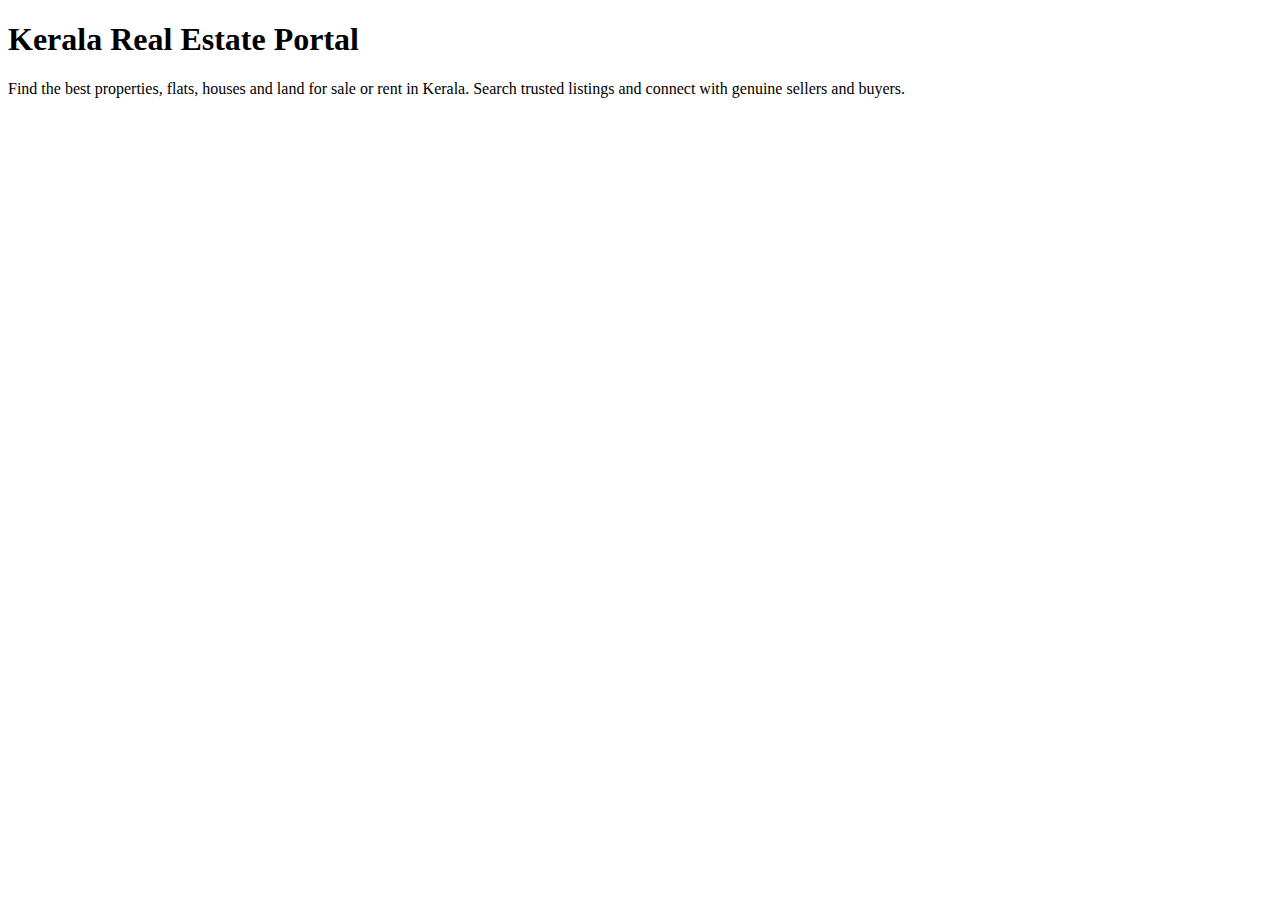
<file: public/index.html>
<!DOCTYPE html>
<html lang="en">
<head>
  <meta charset="UTF-8">
  <title>Real Estate World Kerala | Kerala Real Estate Portal</title>
  <meta name="description" content="Find properties, flats, houses and land for sale or rent in Kerala. Real Estate World Kerala is your trusted portal for property listings in Kerala.">
  <meta name="keywords" content="Kerala Real Estate, Properties, Flats, Houses, Land, Buy, Sell, Rent">
  <meta name="viewport" content="width=device-width, initial-scale=1">
  <link rel="canonical" href="https://realestateworldkerala.com/"/>
  <!-- Google Tag Manager -->
  <script>
    (function(w,d,s,l,i){w[l]=w[l]||[];w[l].push({'gtm.start':
    new Date().getTime(),event:'gtm.js'});var f=d.getElementsByTagName(s)[0],
    j=d.createElement(s),dl=l!='dataLayer'?'&l='+l:'';j.async=true;j.src=
    'https://www.googletagmanager.com/gtm.js?id=GTM-NNS9C68R'+dl;f.parentNode.insertBefore(j,f);
    })(window,document,'script','dataLayer','GTM-NNS9C68R');
  </script>
  <!-- End Google Tag Manager -->
</head>
<body>
  <!-- Google Tag Manager (noscript) -->
  <noscript><iframe src="https://www.googletagmanager.com/ns.html?id=GTM-NNS9C68R"
  height="0" width="0" style="display:none;visibility:hidden"></iframe></noscript>
  <!-- End Google Tag Manager (noscript) -->

  <h1>Kerala Real Estate Portal</h1>
  <p>Find the best properties, flats, houses and land for sale or rent in Kerala. Search trusted listings and connect with genuine sellers and buyers.</p>

  <!-- Your existing content here -->

</body>
</html>
</file>
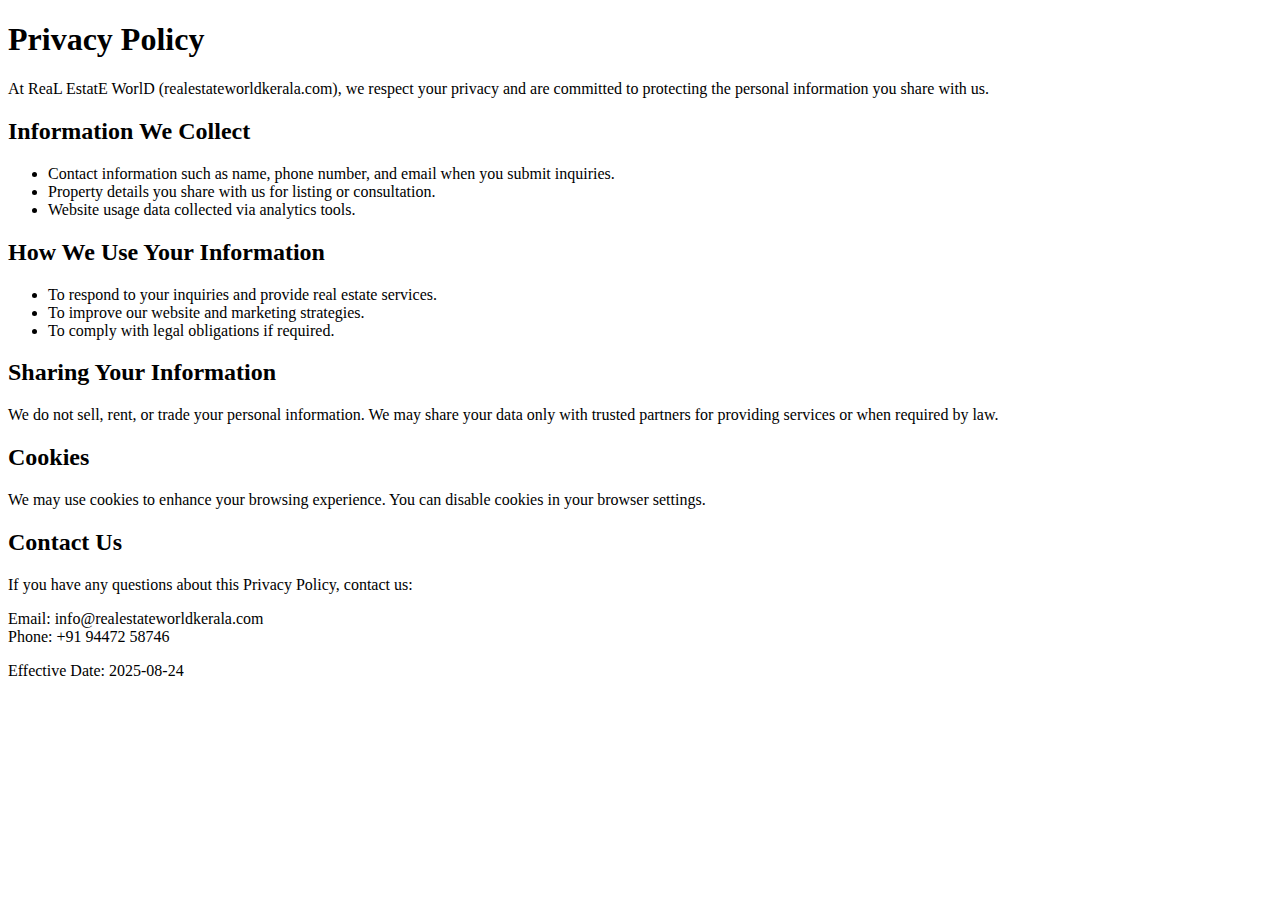
<file: privacy-policy.html>
<!DOCTYPE html>
<html lang="en">
<head>
  <meta charset="UTF-8">
  <meta name="viewport" content="width=device-width, initial-scale=1.0">
  <title>Privacy Policy | ReaL EstatE WorlD</title>
</head>
<body>
  <h1>Privacy Policy</h1>
  <p>At ReaL EstatE WorlD (realestateworldkerala.com), we respect your privacy and are committed to protecting the personal information you share with us.</p>

  <h2>Information We Collect</h2>
  <ul>
    <li>Contact information such as name, phone number, and email when you submit inquiries.</li>
    <li>Property details you share with us for listing or consultation.</li>
    <li>Website usage data collected via analytics tools.</li>
  </ul>

  <h2>How We Use Your Information</h2>
  <ul>
    <li>To respond to your inquiries and provide real estate services.</li>
    <li>To improve our website and marketing strategies.</li>
    <li>To comply with legal obligations if required.</li>
  </ul>

  <h2>Sharing Your Information</h2>
  <p>We do not sell, rent, or trade your personal information. We may share your data only with trusted partners for providing services or when required by law.</p>

  <h2>Cookies</h2>
  <p>We may use cookies to enhance your browsing experience. You can disable cookies in your browser settings.</p>

  <h2>Contact Us</h2>
  <p>If you have any questions about this Privacy Policy, contact us:</p>
  <p>Email: info@realestateworldkerala.com<br>
     Phone: +91 94472 58746</p>

  <p>Effective Date: 2025-08-24</p>
</body>
</html>
</file>
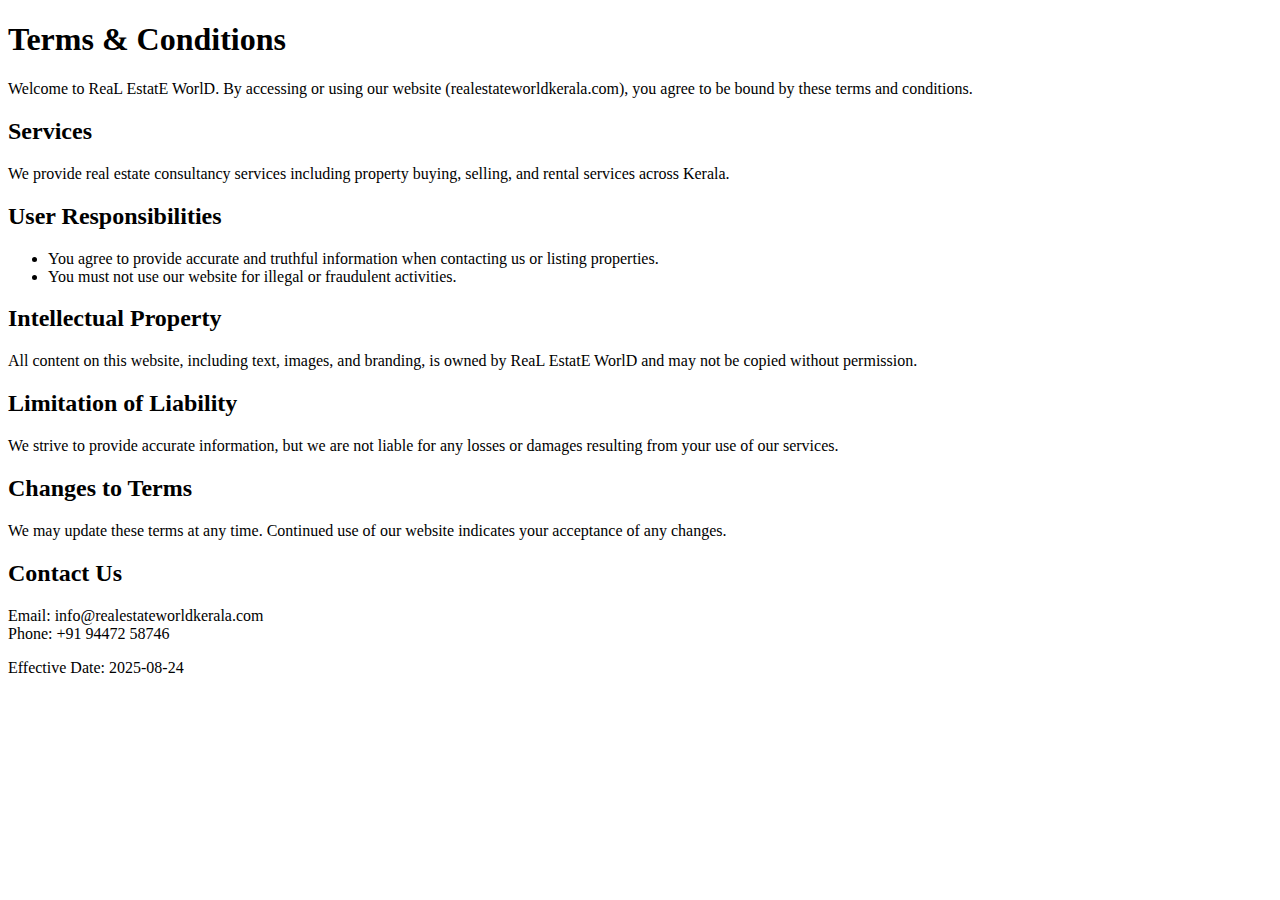
<file: terms.html>
<!DOCTYPE html>
<html lang="en">
<head>
  <meta charset="UTF-8">
  <meta name="viewport" content="width=device-width, initial-scale=1.0">
  <title>Terms & Conditions | ReaL EstatE WorlD</title>
</head>
<body>
  <h1>Terms & Conditions</h1>
  <p>Welcome to ReaL EstatE WorlD. By accessing or using our website (realestateworldkerala.com), you agree to be bound by these terms and conditions.</p>

  <h2>Services</h2>
  <p>We provide real estate consultancy services including property buying, selling, and rental services across Kerala.</p>

  <h2>User Responsibilities</h2>
  <ul>
    <li>You agree to provide accurate and truthful information when contacting us or listing properties.</li>
    <li>You must not use our website for illegal or fraudulent activities.</li>
  </ul>

  <h2>Intellectual Property</h2>
  <p>All content on this website, including text, images, and branding, is owned by ReaL EstatE WorlD and may not be copied without permission.</p>

  <h2>Limitation of Liability</h2>
  <p>We strive to provide accurate information, but we are not liable for any losses or damages resulting from your use of our services.</p>

  <h2>Changes to Terms</h2>
  <p>We may update these terms at any time. Continued use of our website indicates your acceptance of any changes.</p>

  <h2>Contact Us</h2>
  <p>Email: info@realestateworldkerala.com<br>
     Phone: +91 94472 58746</p>

  <p>Effective Date: 2025-08-24</p>
</body>
</html>
</file>
